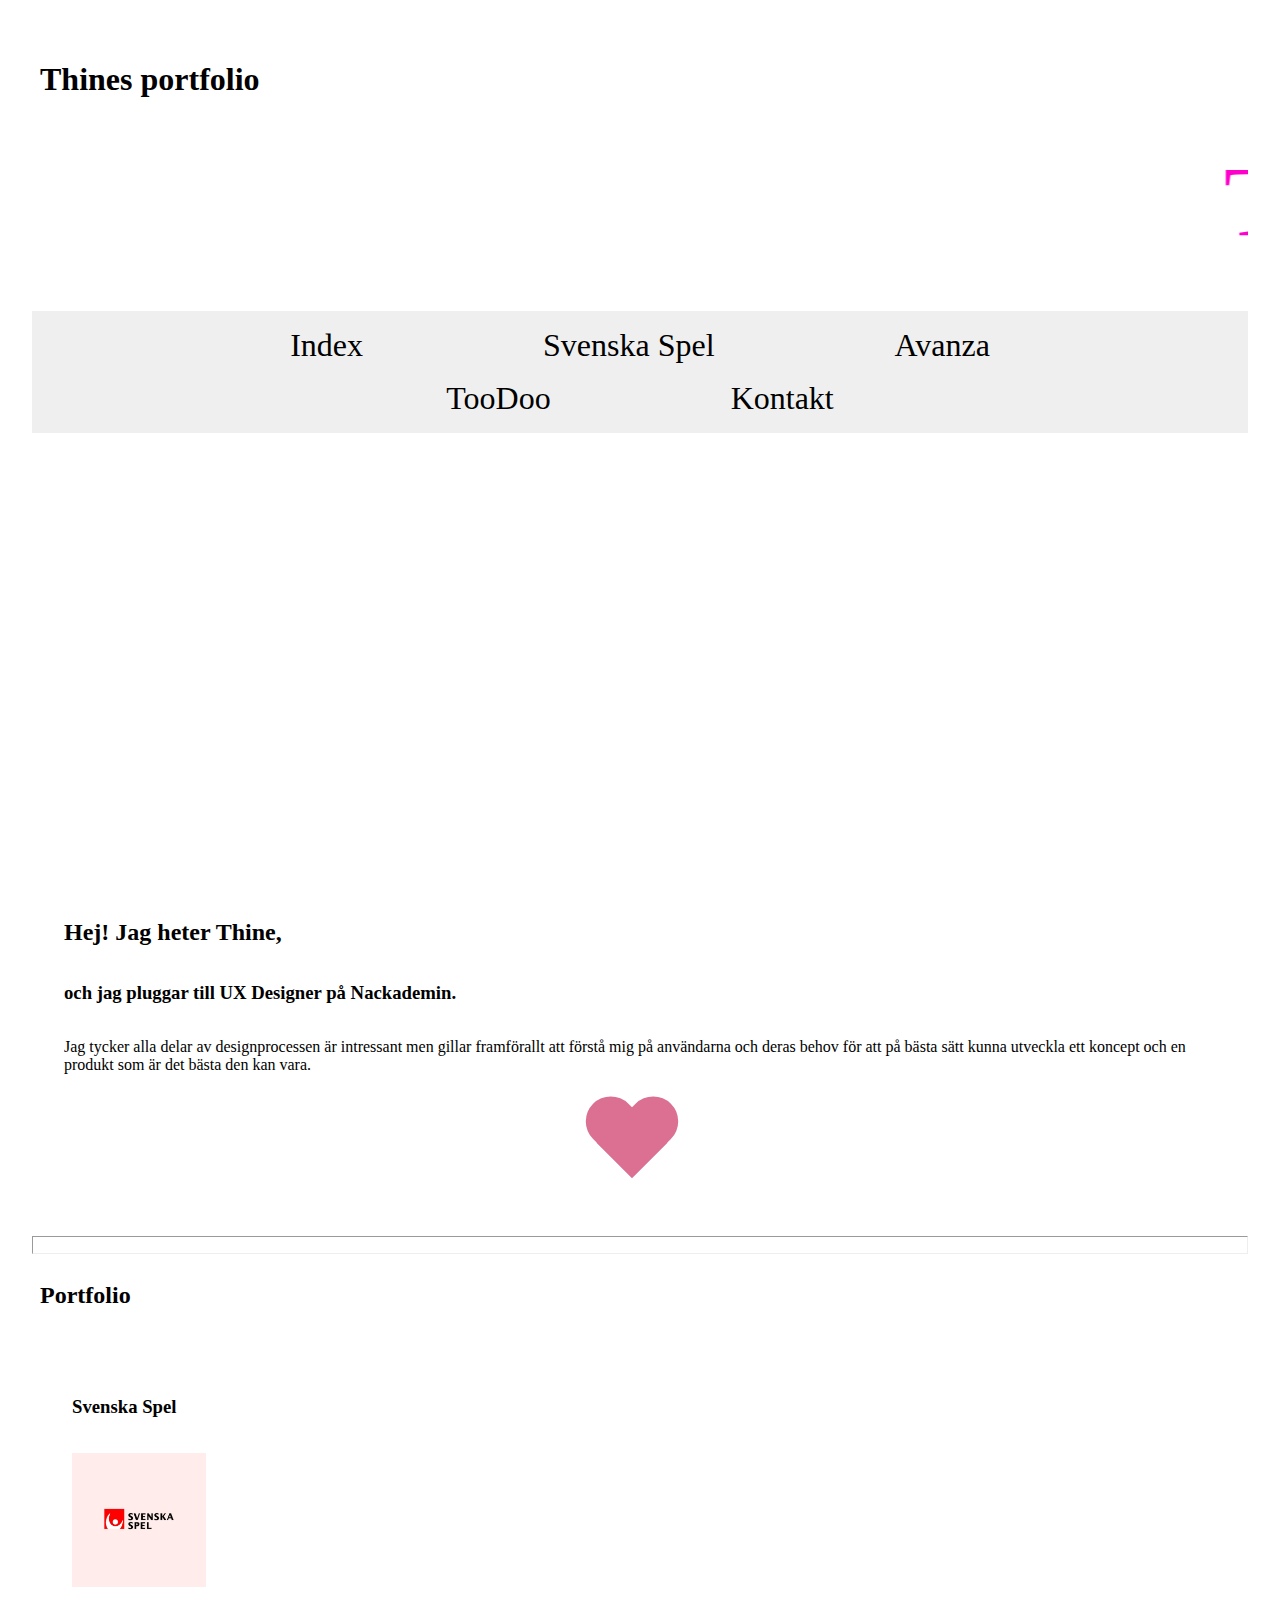
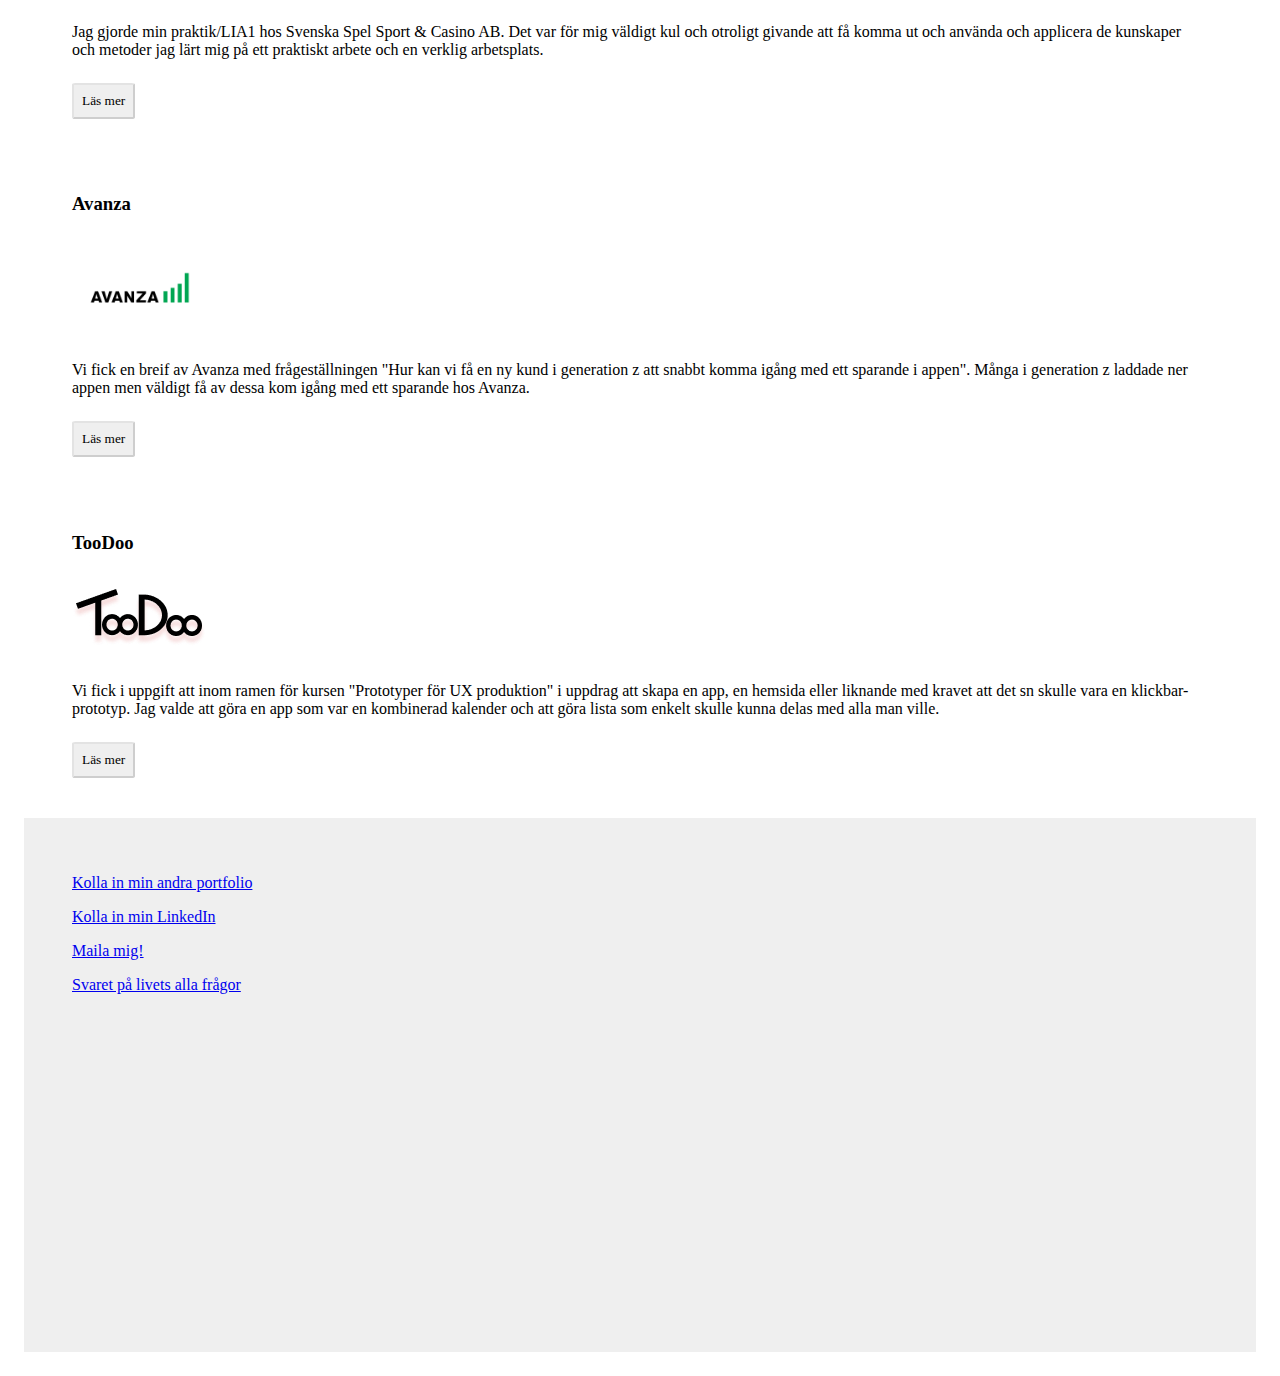
<file: index.html>
<!DOCTYPE html>
<html lang="en">
  <head>
    <meta charset="UTF-8" />
    <meta http-equiv="X-UA-Compatible" content="IE=edge" />
    <meta name="viewport" content="width=device-width, initial-scale=1.0" />
    <link
      href="https://cdn.jsdelivr.net/npm/bootstrap@5.2.1/dist/css/bootstrap.min.css"
      rel="stylesheet"
      integrity="sha384-iYQeCzEYFbKjA/T2uDLTpkwGzCiq6soy8tYaI1GyVh/UjpbCx/TYkiZhlZB6+fzT"
      crossorigin="anonymous"
    />
    <link rel="stylesheet" href="index.css" />
    <title>Index</title>
  </head>
  <body class="container">
    <header class="headerIndex">
      <h1 class="visually-hidden">Thines portfolio</h1>
      <marquee behavior="slide" direction="left" scrollamount="20">
        <div class="rainbow-text" style="text-align: center">
          <span class="block-line"
            ><span
              ><span style="color: #ff00cc">T</span
              ><span style="color: #ffb200">h</span
              ><span style="color: #00ff81">i</span
              ><span style="color: #00ff3f">n</span
              ><span style="color: #00f3ff">e</span
              ><span style="color: #ffd400">s&nbsp;</span></span
            ><span
              ><span style="color: #ff00e6">p</span
              ><span style="color: #ffdd00">o</span
              ><span style="color: #00fff5">r</span
              ><span style="color: #4d00ff">t</span
              ><span style="color: #006dff">f</span
              ><span style="color: #e100ff">o</span
              ><span style="color: #009aff">l</span
              ><span style="color: #b200ff">i</span
              ><span style="color: #ff0093">o</span></span
            ></span
          >
        </div>
      </marquee>
    </header>
    <nav>
      <ul class="navStandard">
        <li>
          <a href="/">Index</a>

          <a href="/svs.html">Svenska Spel</a>

          <a href="/avanza.html">Avanza</a>
        </li>
        <li>
          <a href="/toodoo.html">TooDoo</a>
          <a href="/kontakt.html">Kontakt</a>
        </li>
      </ul>
    </nav>
    <main>
      <section>
        <div class="row">
          <div class="col-12 col-md-6">
            <iframe
              src="https://giphy.com/embed/l2JHZ0dIcyFo5UQGQ"
              width="250px"
              height="300px"
              frameborder="0"
              class="giphy-embed"
              allowfullscreen
            ></iframe>
            <p>
              <a
                href="https://giphy.com/gifs/tacobell-taco-tacos-bell-l2JHZ0dIcyFo5UQGQ"
              ></a>
            </p>
          </div>
          <div class="col-12 col-md-6">
            <h2>Hej! Jag heter Thine,</h2>
            <h3>och jag pluggar till UX Designer på Nackademin.</h3>
            <p>
              Jag tycker alla delar av designprocessen är intressant men gillar
              framförallt att förstå mig på användarna och deras behov för att
              på bästa sätt kunna utveckla ett koncept och en produkt som är det
              bästa den kan vara.
            </p>
            <div id="heart"></div>
          </div>
        </div>
      </section>
      <hr />

      <h2 class="ms-4">Portfolio</h2>

      <div class="row">
        <div class="col-12 col-md-4">
          <div class="infoCard">
            <h3>Svenska Spel</h3>
            <img
              src="/Bilder/Svenska-Spel-1024x1024.jpeg"
              alt="Logga Svenska Spel"
              width="134px, 57px"
            />
            <p>
              Jag gjorde min praktik/LIA1 hos Svenska Spel Sport & Casino AB.
              Det var för mig väldigt kul och otroligt givande att få komma ut
              och använda och applicera de kunskaper och metoder jag lärt mig på
              ett praktiskt arbete och en verklig arbetsplats.
            </p>
            <a href="/SvS.html">
              <button class="buttonRead">Läs mer</button>
            </a>
          </div>
        </div>
        <div class="col-12 col-md-4">
          <div class="infoCard">
            <h3>Avanza</h3>
            <img
              src="/Bilder/avanza-logo.jpeg"
              alt="Logga Avanza"
              width="134px"
            />
            <p>
              Vi fick en breif av Avanza med frågeställningen "Hur kan vi få en
              ny kund i generation z att snabbt komma igång med ett sparande i
              appen". Många i generation z laddade ner appen men väldigt få av
              dessa kom igång med ett sparande hos Avanza.
            </p>
            <a href="/Avanza.html">
              <button class="buttonRead">Läs mer</button>
            </a>
          </div>
        </div>
        <div class="col-12 col-md-4">
          <div class="infoCard">
            <h3>TooDoo</h3>
            <img
              src="/Bilder/logo-toodoo.jpg"
              alt="Logga TooDoo"
              width="134px"
            />
            <p>
              Vi fick i uppgift att inom ramen för kursen "Prototyper för UX
              produktion" i uppdrag att skapa en app, en hemsida eller liknande
              med kravet att det sn skulle vara en klickbar-prototyp. Jag valde
              att göra en app som var en kombinerad kalender och att göra lista
              som enkelt skulle kunna delas med alla man ville.
            </p>
            <a href="/TooDoo.html">
              <button class="buttonRead">Läs mer</button>
            </a>
          </div>
        </div>
      </div>
    </main>

    <footer class="fotterStandard">
      <div class="row">
        <div class="col-12 col-md-6">
          <ul>
            <li>
              <a target="_blank" href="https://www.thinehogstedt.com/"
                >Kolla in min andra portfolio</a
              >
            </li>
            <li>
              <a
                target="_blank"
                href="https://www.linkedin.com/in/thine-hogstedt-239483143/"
                >Kolla in min LinkedIn</a
              >
            </li>
            <li>
              <a target="_blank" href="mailto:thine.hogstedt@gmail.com"
                >Maila mig!</a
              >
            </li>
            <li>
              <a
                target="_blank"
                href="https://www.youtube.com/watch?v=dQw4w9WgXcQ&ab_channel=RickAstley"
                >Svaret på livets alla frågor</a
              >
            </li>
          </ul>
        </div>
        <div class="col-12 col-md-6">
          <iframe
            src="https://giphy.com/embed/fUwoimIdxTtII"
            width="480"
            height="200"
            frameborder="0"
            class="giphy-embed"
            allowfullscreen
          ></iframe>
          <p>
            <a
              href="https://giphy.com/gifs/disney-channel-kim-possible-fUwoimIdxTtII"
            ></a>
          </p>
        </div>
      </div>
    </footer>
  </body>
</html>
</file>
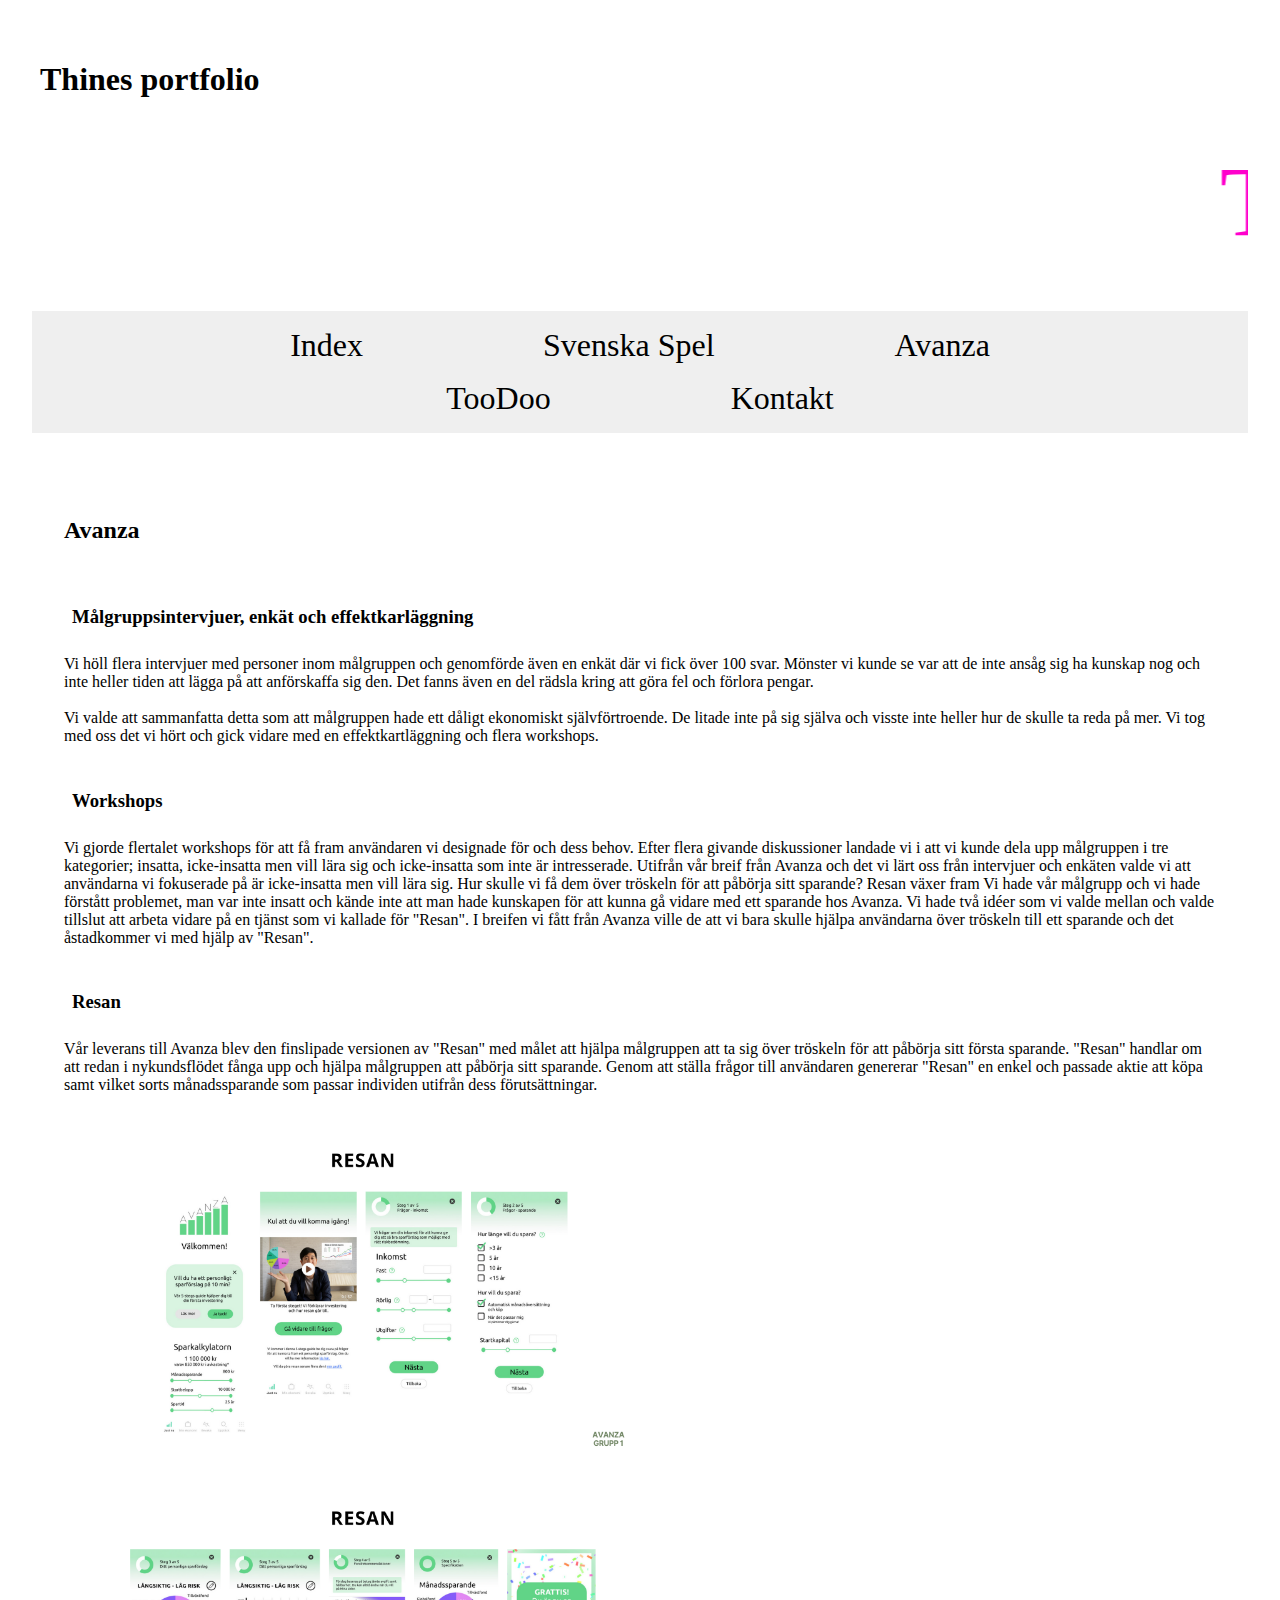
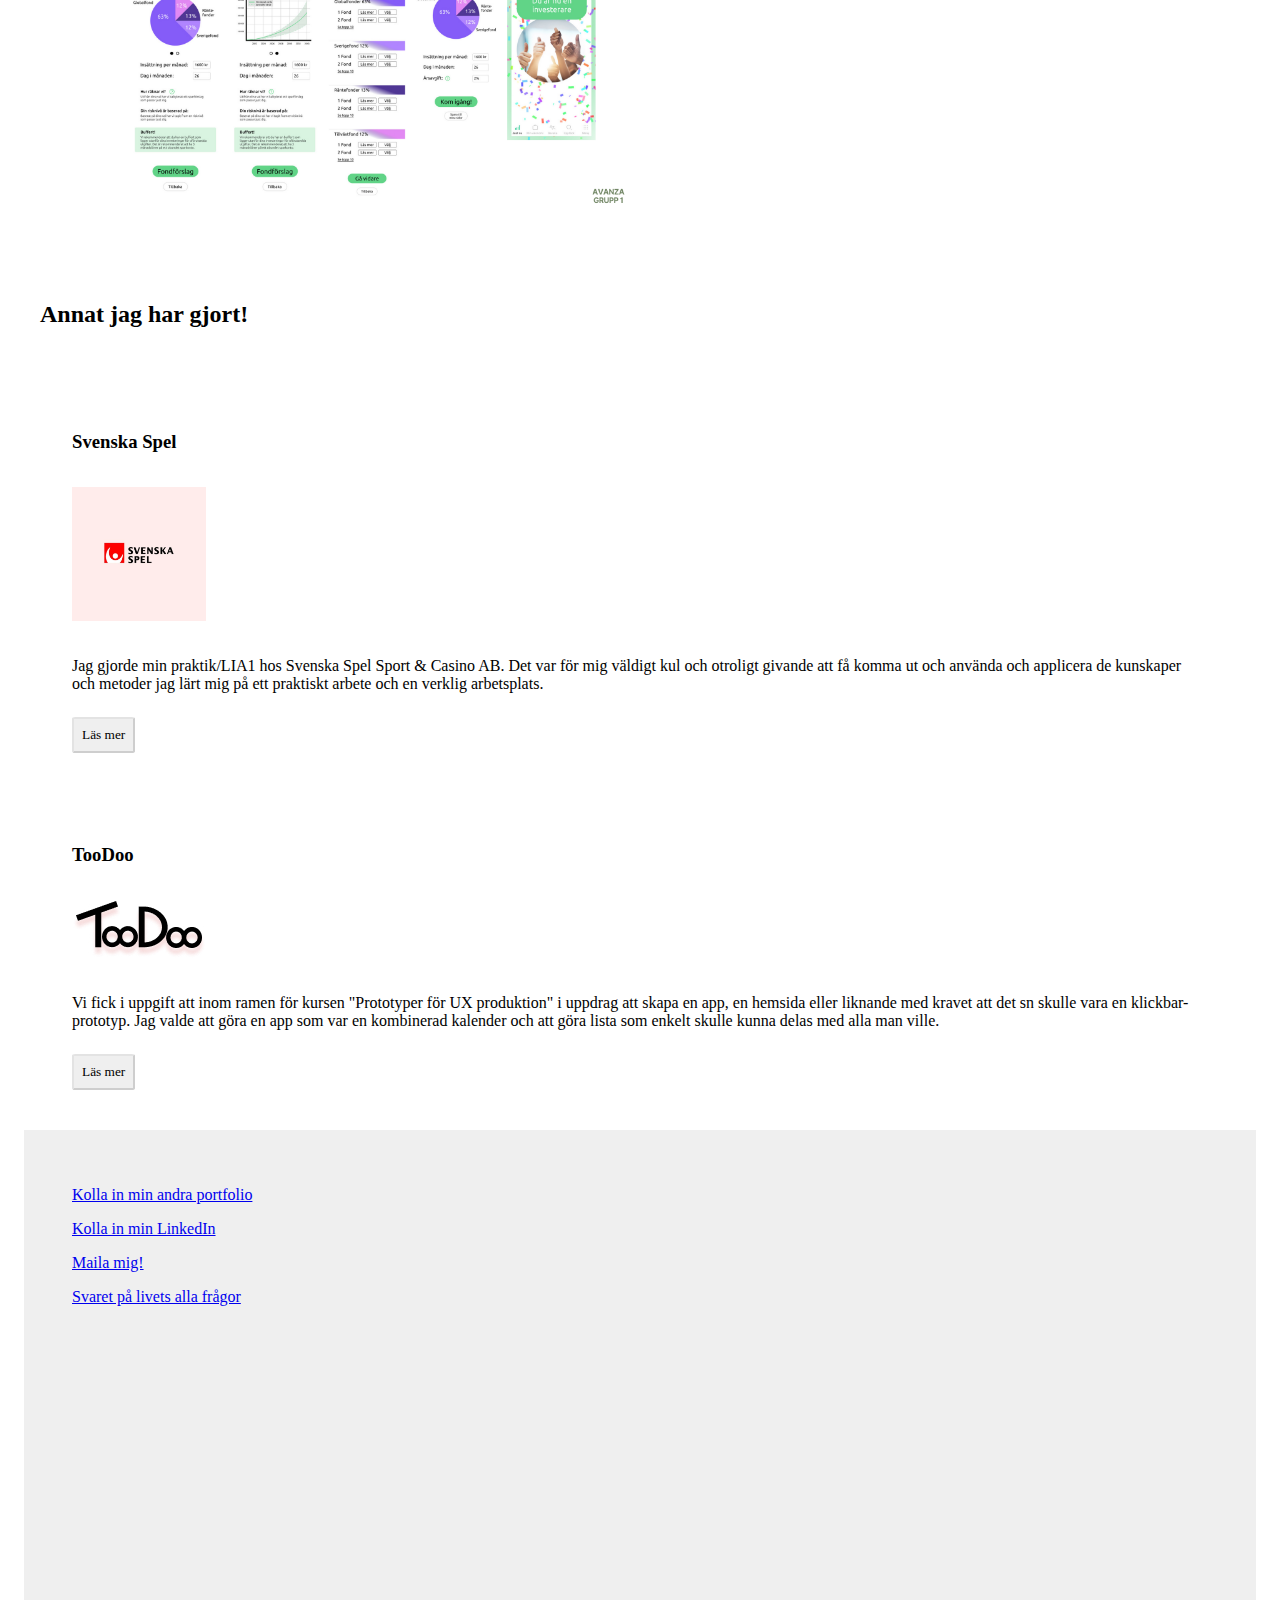
<file: avanza.html>
<!DOCTYPE html>
<html lang="en">
  <head>
    <meta charset="UTF-8" />
    <meta http-equiv="X-UA-Compatible" content="IE=edge" />
    <meta name="viewport" content="width=device-width, initial-scale=1.0" />
    <link
      href="https://cdn.jsdelivr.net/npm/bootstrap@5.2.1/dist/css/bootstrap.min.css"
      rel="stylesheet"
      integrity="sha384-iYQeCzEYFbKjA/T2uDLTpkwGzCiq6soy8tYaI1GyVh/UjpbCx/TYkiZhlZB6+fzT"
      crossorigin="anonymous"
    />
    <link rel="stylesheet" href="index.css" />
    <title>Avanza</title>
  </head>
  <body class="container">
    <header class="headerIndex">
      <h1 class="visually-hidden">Thines portfolio</h1>
      <marquee behavior="slide" direction="left" scrollamount="20">
        <div class="rainbow-text" style="text-align: center">
          <span class="block-line"
            ><span
              ><span style="color: #ff00cc">T</span
              ><span style="color: #ffb200">h</span
              ><span style="color: #00ff81">i</span
              ><span style="color: #00ff3f">n</span
              ><span style="color: #00f3ff">e</span
              ><span style="color: #ffd400">s&nbsp;</span></span
            ><span
              ><span style="color: #ff00e6">p</span
              ><span style="color: #ffdd00">o</span
              ><span style="color: #00fff5">r</span
              ><span style="color: #4d00ff">t</span
              ><span style="color: #006dff">f</span
              ><span style="color: #e100ff">o</span
              ><span style="color: #009aff">l</span
              ><span style="color: #b200ff">i</span
              ><span style="color: #ff0093">o</span></span
            ></span
          >
        </div>
      </marquee>
    </header>
    <nav>
      <ul class="navStandard">
        <li>
          <a href="/">Index</a>

          <a href="/svs.html">Svenska Spel</a>

          <a href="/avanza.html">Avanza</a>
        </li>
        <li>
          <a href="/toodoo.html">TooDoo</a>
          <a href="/kontakt.html">Kontakt</a>
        </li>
      </ul>
    </nav>
    <main>
      <section>
        <div class="row">
          <div class="col-6">
            <h2>Avanza</h2>
            <article>
              <h3>Målgruppsintervjuer, enkät och effektkarläggning</h3>
              Vi höll flera intervjuer med personer inom målgruppen och
              genomförde även en enkät där vi fick över 100 svar. Mönster vi
              kunde se var att de inte ansåg sig ha kunskap nog och inte heller
              tiden att lägga på att anförskaffa sig den. Det fanns även en del
              rädsla kring att göra fel och förlora pengar.
              <br />
              <br />
              Vi valde att sammanfatta detta som att målgruppen hade ett dåligt
              ekonomiskt självförtroende. De litade inte på sig själva och
              visste inte heller hur de skulle ta reda på mer. Vi tog med oss
              det vi hört och gick vidare med en effektkartläggning och flera
              workshops.
              <br />
              <br />
              <h3>Workshops</h3>
              Vi gjorde flertalet workshops för att få fram användaren vi
              designade för och dess behov. Efter flera givande diskussioner
              landade vi i att vi kunde dela upp målgruppen i tre kategorier;
              insatta, icke-insatta men vill lära sig och icke-insatta som inte
              är intresserade. Utifrån vår breif från Avanza och det vi lärt oss
              från intervjuer och enkäten valde vi att användarna vi fokuserade
              på är icke-insatta men vill lära sig. Hur skulle vi få dem över
              tröskeln för att påbörja sitt sparande? Resan växer fram Vi hade
              vår målgrupp och vi hade förstått problemet, man var inte insatt
              och kände inte att man hade kunskapen för att kunna gå vidare med
              ett sparande hos Avanza. Vi hade två idéer som vi valde mellan och
              valde tillslut att arbeta vidare på en tjänst som vi kallade för
              "Resan". I breifen vi fått från Avanza ville de att vi bara skulle
              hjälpa användarna över tröskeln till ett sparande och det
              åstadkommer vi med hjälp av "Resan".
              <br />
              <br />
              <h3>Resan</h3>

              Vår leverans till Avanza blev den finslipade versionen av "Resan"
              med målet att hjälpa målgruppen att ta sig över tröskeln för att
              påbörja sitt första sparande. "Resan" handlar om att redan i
              nykundsflödet fånga upp och hjälpa målgruppen att påbörja sitt
              sparande. Genom att ställa frågor till användaren genererar
              "Resan" en enkel och passade aktie att köpa samt vilket sorts
              månadssparande som passar individen utifrån dess förutsättningar.
            </article>
          </div>
          <div class="col-6">
            <img
              src="/Bilder/10.png"
              alt="Bild på prototyp av resan"
              width="600"
            />
            <img
              src="/Bilder/11.png"
              alt="Bild på prototyp av resan"
              width="600"
            />
          </div>
        </div>
      </section>
    </main>

    <aside>
      <h2 class="ms-4">Annat jag har gjort!</h2>
      <div class="row">
        <div class="col-1"></div>
        <div class="col-4">
          <div class="infoCard">
            <h3>Svenska Spel</h3>
            <img
              src="/Bilder/Svenska-Spel-1024x1024.jpeg"
              alt="Logga Svenska Spel"
              width="134px, 57px"
            />
            <p>
              Jag gjorde min praktik/LIA1 hos Svenska Spel Sport & Casino AB.
              Det var för mig väldigt kul och otroligt givande att få komma ut
              och använda och applicera de kunskaper och metoder jag lärt mig på
              ett praktiskt arbete och en verklig arbetsplats.
            </p>
            <a href="/svs.html">
              <button class="buttonRead">Läs mer</button>
            </a>
          </div>
        </div>
        <div class="col-2"></div>
        <div class="col-4">
          <div class="infoCard">
            <h3>TooDoo</h3>
            <img
              src="/Bilder/logo-toodoo.jpg"
              alt="Logga TooDoo"
              width="134px"
            />
            <p>
              Vi fick i uppgift att inom ramen för kursen "Prototyper för UX
              produktion" i uppdrag att skapa en app, en hemsida eller liknande
              med kravet att det sn skulle vara en klickbar-prototyp. Jag valde
              att göra en app som var en kombinerad kalender och att göra lista
              som enkelt skulle kunna delas med alla man ville.
            </p>
            <a href="/toodoo.html">
              <button class="buttonRead">Läs mer</button>
            </a>
          </div>
        </div>
      </div>
    </aside>

    <footer class="fotterStandard">
      <div class="row">
        <div class="col-6">
          <ul>
            <li>
              <a target="_blank" href="https://www.thinehogstedt.com/"
                >Kolla in min andra portfolio</a
              >
            </li>
            <li>
              <a
                target="_blank"
                href="https://www.linkedin.com/in/thine-hogstedt-239483143/"
                >Kolla in min LinkedIn</a
              >
            </li>
            <li>
              <a target="_blank" href="mailto:thine.hogstedt@gmail.com"
                >Maila mig!</a
              >
            </li>
            <li>
              <a
                target="_blank"
                href="https://www.youtube.com/watch?v=dQw4w9WgXcQ&ab_channel=RickAstley"
                >Svaret på livets alla frågor</a
              >
            </li>
          </ul>
        </div>
        <div class="col-6">
          <iframe
            src="https://giphy.com/embed/fUwoimIdxTtII"
            width="480"
            height="200"
            frameborder="0"
            class="giphy-embed"
            allowfullscreen
          ></iframe>
          <p>
            <a
              href="https://giphy.com/gifs/disney-channel-kim-possible-fUwoimIdxTtII"
            ></a>
          </p>
        </div>
      </div>
    </footer>
  </body>
</html>
</file>
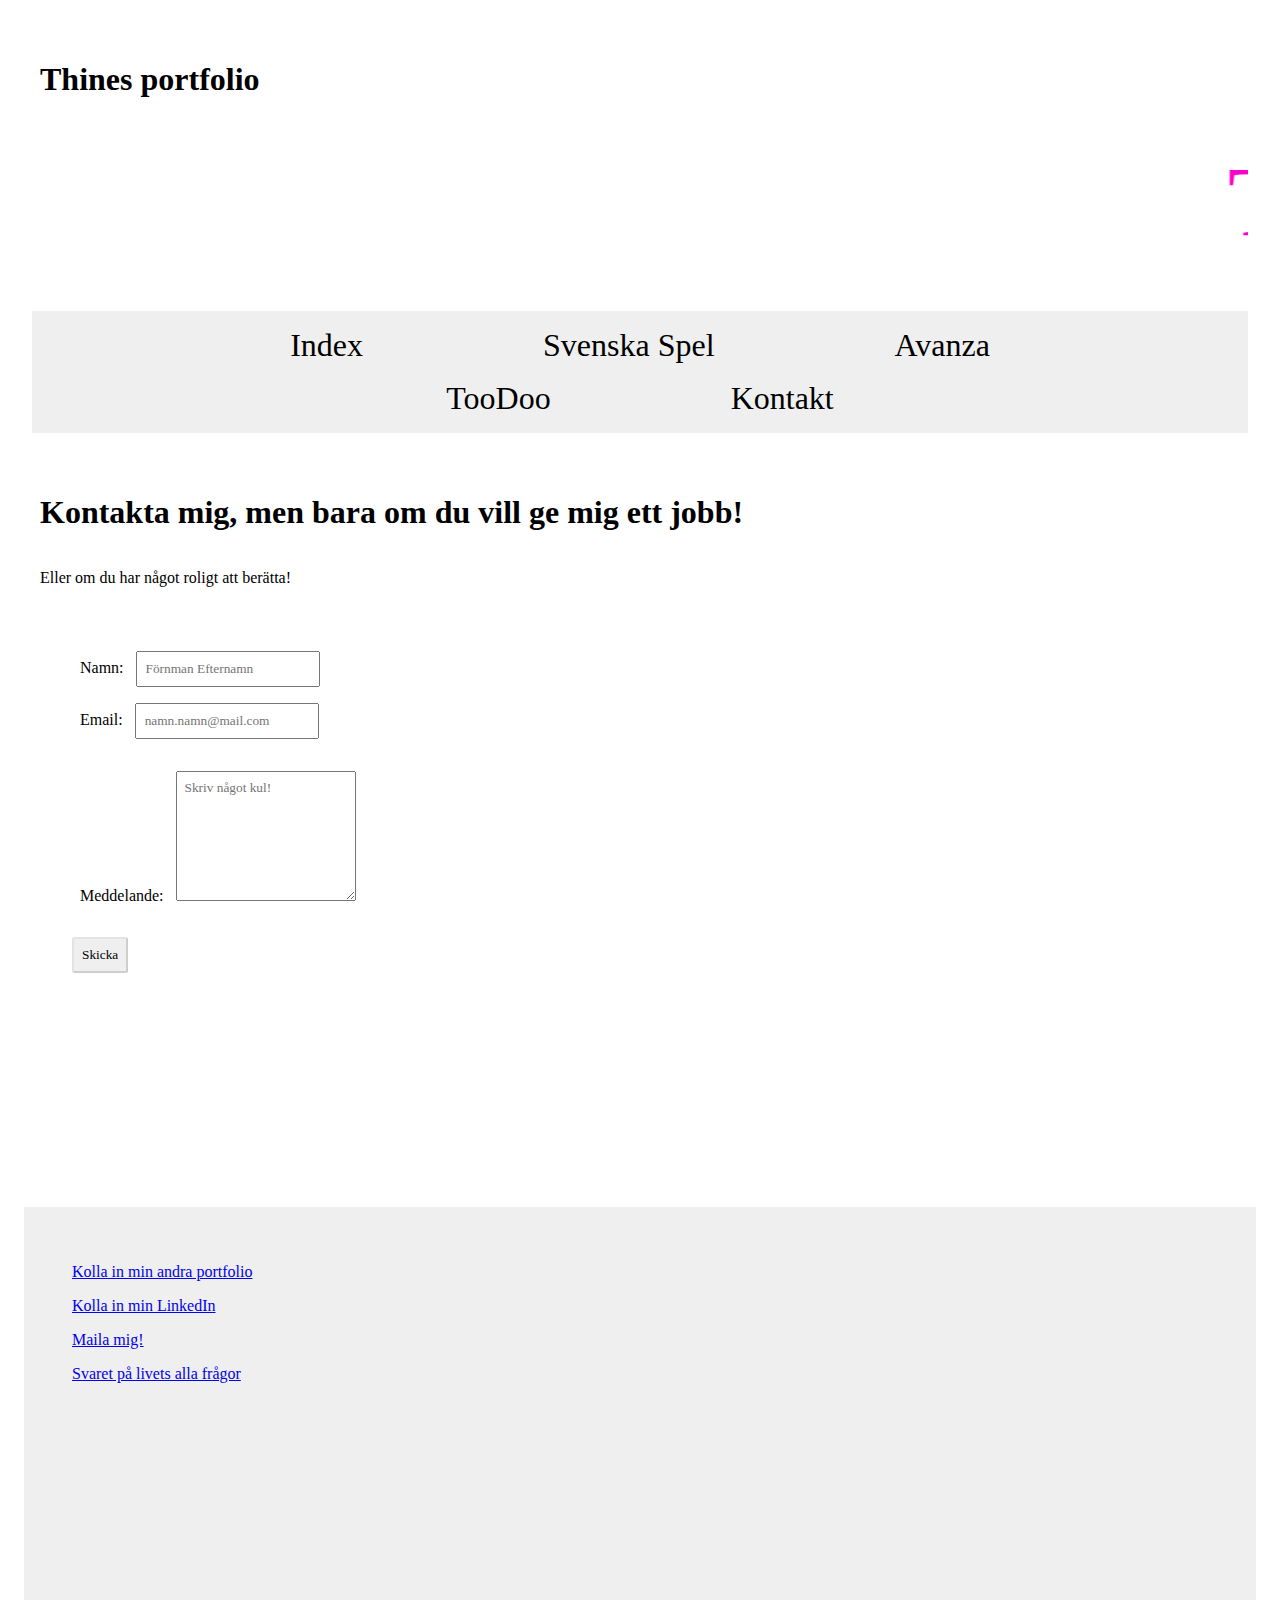
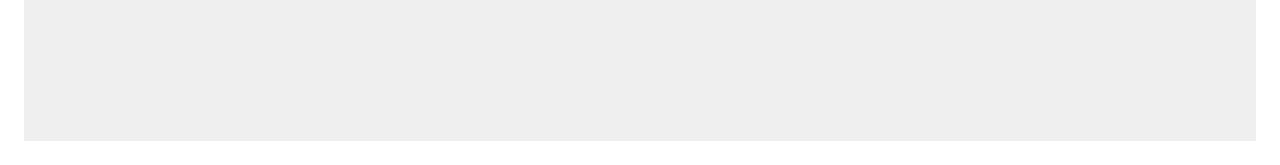
<file: kontakt.html>
<!DOCTYPE html>
<html lang="en">
  <head>
    <meta charset="UTF-8" />
    <meta http-equiv="X-UA-Compatible" content="IE=edge" />
    <meta name="viewport" content="width=device-width, initial-scale=1.0" />
    <link
      href="https://cdn.jsdelivr.net/npm/bootstrap@5.2.1/dist/css/bootstrap.min.css"
      rel="stylesheet"
      integrity="sha384-iYQeCzEYFbKjA/T2uDLTpkwGzCiq6soy8tYaI1GyVh/UjpbCx/TYkiZhlZB6+fzT"
      crossorigin="anonymous"
    />
    <link rel="stylesheet" href="index.css" />
    <title>Kontakt</title>
  </head>
  <body class="container">
    <header class="headerIndex">
      <h1 class="visually-hidden">Thines portfolio</h1>
      <marquee behavior="slide" direction="left" scrollamount="20">
        <div class="rainbow-text" style="text-align: center">
          <span class="block-line"
            ><span
              ><span style="color: #ff00cc">T</span
              ><span style="color: #ffb200">h</span
              ><span style="color: #00ff81">i</span
              ><span style="color: #00ff3f">n</span
              ><span style="color: #00f3ff">e</span
              ><span style="color: #ffd400">s&nbsp;</span></span
            ><span
              ><span style="color: #ff00e6">p</span
              ><span style="color: #ffdd00">o</span
              ><span style="color: #00fff5">r</span
              ><span style="color: #4d00ff">t</span
              ><span style="color: #006dff">f</span
              ><span style="color: #e100ff">o</span
              ><span style="color: #009aff">l</span
              ><span style="color: #b200ff">i</span
              ><span style="color: #ff0093">o</span></span
            ></span
          >
        </div>
      </marquee>
    </header>
    <nav>
      <ul class="navStandard">
        <li>
          <a href="/">Index</a>

          <a href="/svs.html">Svenska Spel</a>

          <a href="/avanza.html">Avanza</a>
        </li>
        <li>
          <a href="/toodoo.html">TooDoo</a>
          <a href="/kontakt.html">Kontakt</a>
        </li>
      </ul>
    </nav>

    <main>
      <h1>Kontakta mig, men bara om du vill ge mig ett jobb!</h1>
      <p>Eller om du har något roligt att berätta!</p>

      <div class="row">
        <div class="col-12 col-md-6" id="form_container">
          <form role="form" method="post" id="reused_form">
            <div class="row">
              <div class="col-sm-6 form-group">
                <label for="name"> Namn:</label>
                <input
                  type="text"
                  class="form-control"
                  id="name"
                  name="name"
                  required
                  placeholder="Förnman Efternamn"
                />
              </div>
              <div class="col-sm-6 form-group">
                <label for="email"> Email:</label>
                <input
                  type="email"
                  class="form-control"
                  id="email"
                  name="email"
                  required
                  placeholder="namn.namn@mail.com"
                />
              </div>
            </div>

            <div class="row">
              <div class="col-sm-12 form-group">
                <label for="message"> Meddelande:</label>
                <textarea
                  class="form-control"
                  type="textarea"
                  name="message"
                  id="message"
                  maxlength="6000"
                  rows="7"
                  placeholder="Skriv något kul!"
                ></textarea>
              </div>
            </div>

            <div class="row">
              <div class="col-sm-12 form-group">
                <button type="submit" class="buttonSend">Skicka</button>
              </div>
            </div>
          </form>
        </div>
        <div class="col-12 col-md-6">
          <iframe
            src="https://giphy.com/embed/LHZyixOnHwDDy"
            width="100%"
            height="100%"
            frameborder="0"
            class="giphy-embed"
            allowfullscreen
          ></iframe>
        </div>
      </div>
    </main>

    <footer class="fotterStandard">
      <div class="row">
        <div class="col-6">
          <ul>
            <li>
              <a target="_blank" href="https://www.thinehogstedt.com/"
                >Kolla in min andra portfolio</a
              >
            </li>
            <li>
              <a
                target="_blank"
                href="https://www.linkedin.com/in/thine-hogstedt-239483143/"
                >Kolla in min LinkedIn</a
              >
            </li>
            <li>
              <a target="_blank" href="mailto:thine.hogstedt@gmail.com"
                >Maila mig!</a
              >
            </li>
            <li>
              <a
                target="_blank"
                href="https://www.youtube.com/watch?v=dQw4w9WgXcQ&ab_channel=RickAstley"
                >Svaret på livets alla frågor</a
              >
            </li>
          </ul>
        </div>
        <div class="col-6">
          <iframe
            src="https://giphy.com/embed/fUwoimIdxTtII"
            width="480"
            height="200"
            frameborder="0"
            class="giphy-embed"
            allowfullscreen
          ></iframe>
          <p>
            <a
              href="https://giphy.com/gifs/disney-channel-kim-possible-fUwoimIdxTtII"
            ></a>
          </p>
        </div>
      </div>
    </footer>
  </body>
</html>
</file>
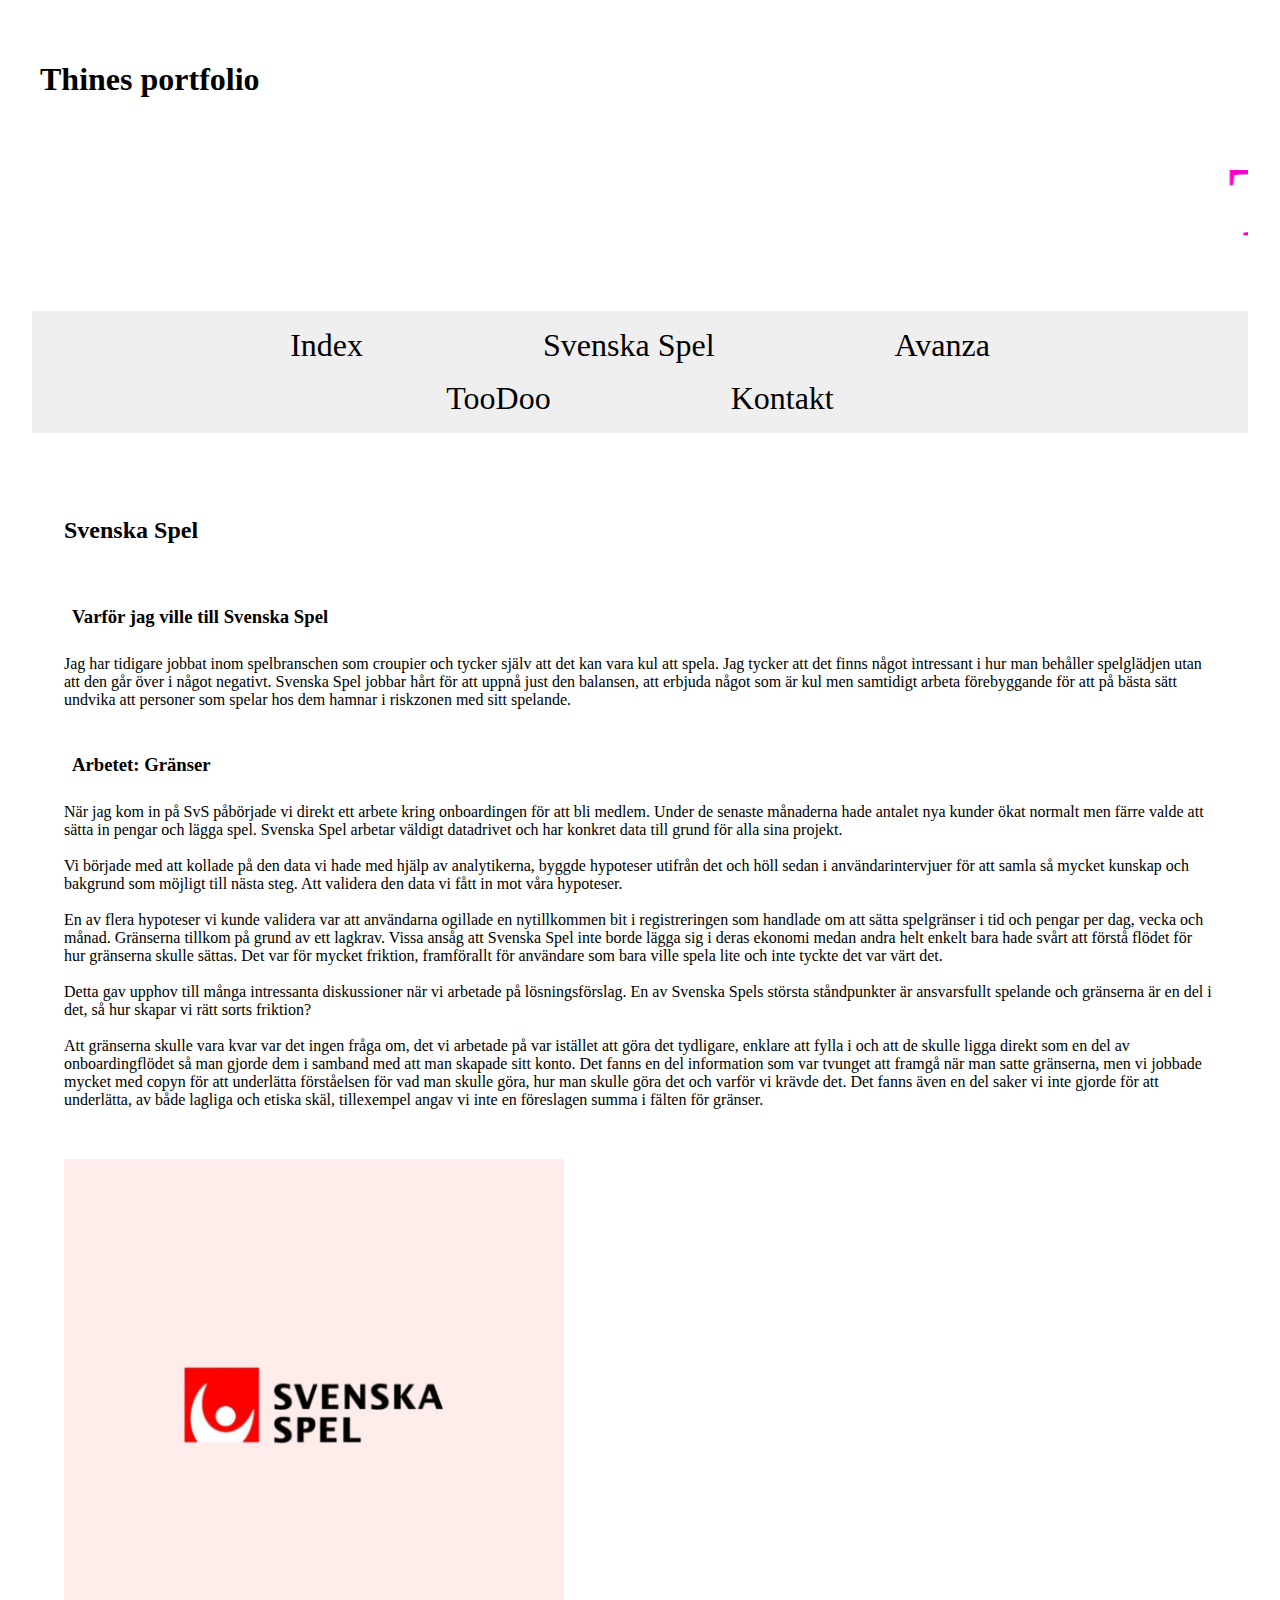
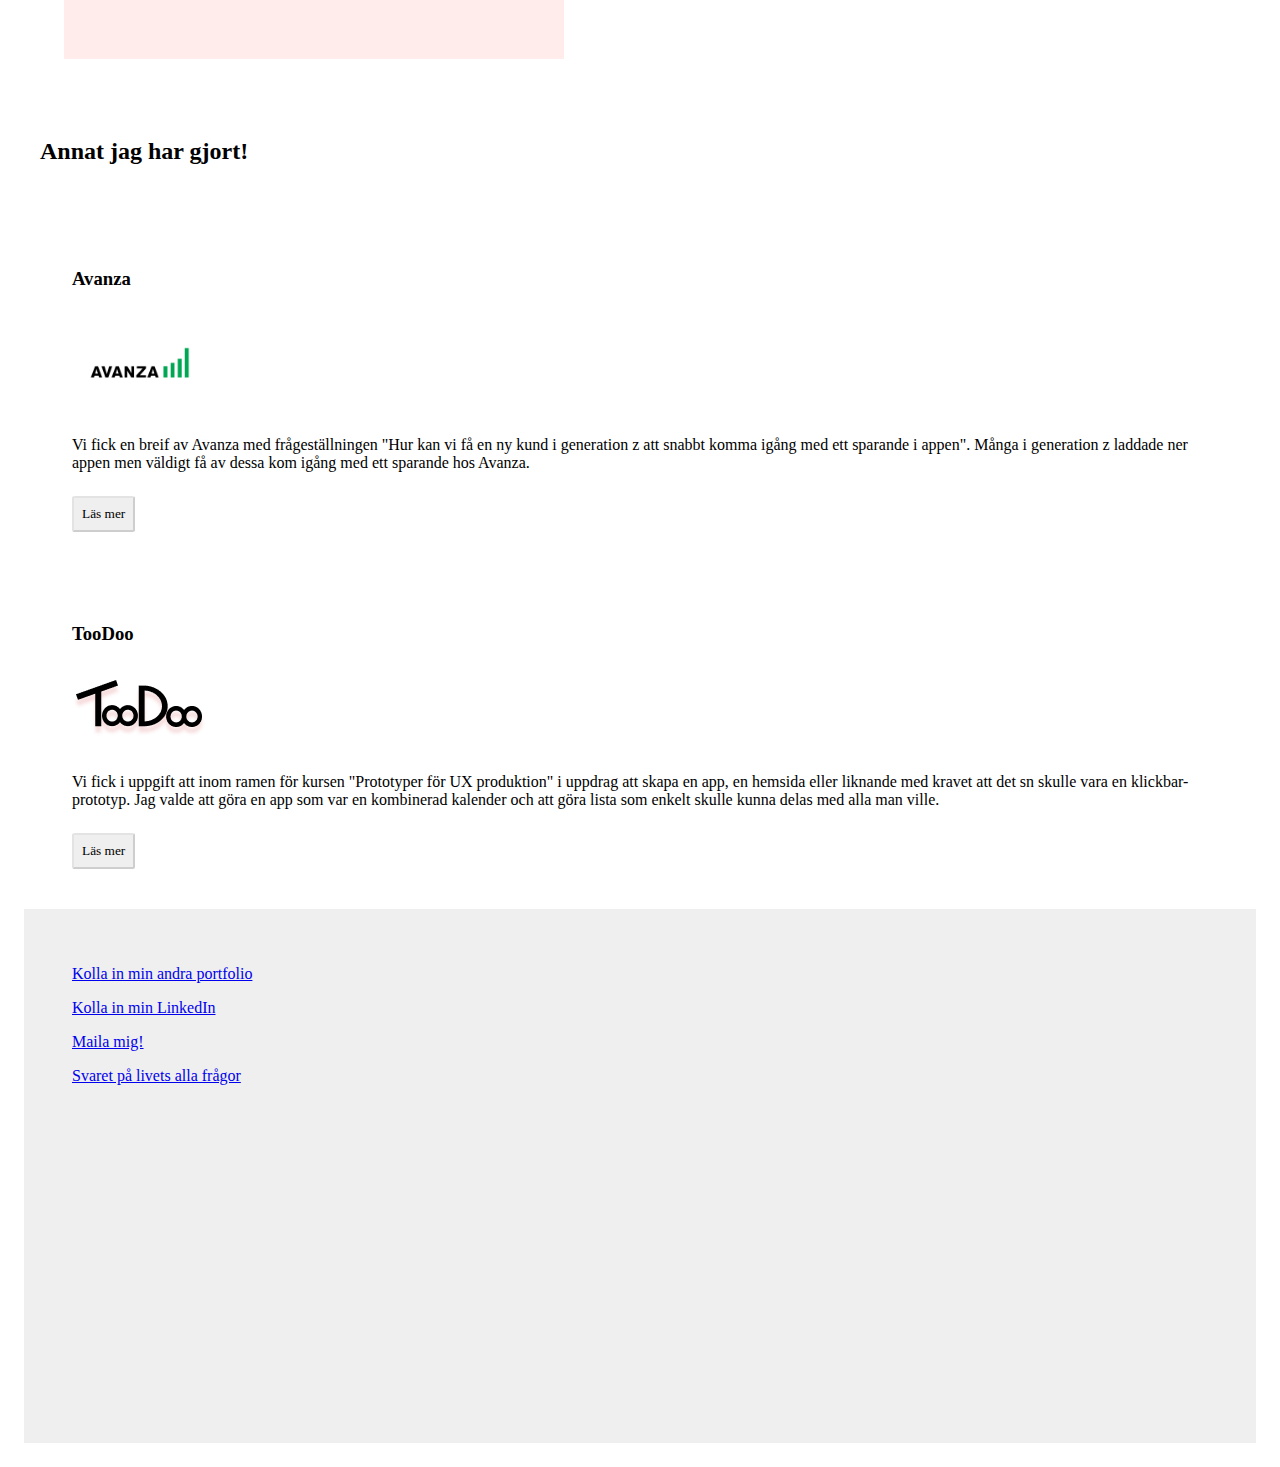
<file: svs.html>
<!DOCTYPE html>
<html lang="en">
  <head>
    <meta charset="UTF-8" />
    <meta http-equiv="X-UA-Compatible" content="IE=edge" />
    <meta name="viewport" content="width=device-width, initial-scale=1.0" />
    <link
      href="https://cdn.jsdelivr.net/npm/bootstrap@5.2.1/dist/css/bootstrap.min.css"
      rel="stylesheet"
      integrity="sha384-iYQeCzEYFbKjA/T2uDLTpkwGzCiq6soy8tYaI1GyVh/UjpbCx/TYkiZhlZB6+fzT"
      crossorigin="anonymous"
    />
    <link rel="stylesheet" href="index.css" />
    <title>Svenska Spel</title>
  </head>
  <body class="container">
    <header class="headerIndex">
      <h1 class="visually-hidden">Thines portfolio</h1>
      <marquee behavior="slide" direction="left" scrollamount="20">
        <div class="rainbow-text" style="text-align: center">
          <span class="block-line"
            ><span
              ><span style="color: #ff00cc">T</span
              ><span style="color: #ffb200">h</span
              ><span style="color: #00ff81">i</span
              ><span style="color: #00ff3f">n</span
              ><span style="color: #00f3ff">e</span
              ><span style="color: #ffd400">s&nbsp;</span></span
            ><span
              ><span style="color: #ff00e6">p</span
              ><span style="color: #ffdd00">o</span
              ><span style="color: #00fff5">r</span
              ><span style="color: #4d00ff">t</span
              ><span style="color: #006dff">f</span
              ><span style="color: #e100ff">o</span
              ><span style="color: #009aff">l</span
              ><span style="color: #b200ff">i</span
              ><span style="color: #ff0093">o</span></span
            ></span
          >
        </div>
      </marquee>
    </header>
    <nav>
      <ul class="navStandard">
        <li>
          <a href="/">Index</a>

          <a href="/svs.html">Svenska Spel</a>

          <a href="/avanza.html">Avanza</a>
        </li>
        <li>
          <a href="/toodoo.html">TooDoo</a>
          <a href="/kontakt.html">Kontakt</a>
        </li>
      </ul>
    </nav>

    <main>
      <section>
        <div class="row">
          <div class="col-6">
            <h2>Svenska Spel</h2>
            <article>
              <h3>Varför jag ville till Svenska Spel</h3>
              Jag har tidigare jobbat inom spelbranschen som croupier och tycker
              själv att det kan vara kul att spela. Jag tycker att det finns
              något intressant i hur man behåller spelglädjen utan att den går
              över i något negativt. Svenska Spel jobbar hårt för att uppnå just
              den balansen, att erbjuda något som är kul men samtidigt arbeta
              förebyggande för att på bästa sätt undvika att personer som spelar
              hos dem hamnar i riskzonen med sitt spelande.
              <br />
              <br />
              <h3>Arbetet: Gränser</h3>
              När jag kom in på SvS påbörjade vi direkt ett arbete kring
              onboardingen för att bli medlem. Under de senaste månaderna hade
              antalet nya kunder ökat normalt men färre valde att sätta in
              pengar och lägga spel. Svenska Spel arbetar väldigt datadrivet och
              har konkret data till grund för alla sina projekt.
              <br />
              ​<br />

              Vi började med att kollade på den data vi hade med hjälp av
              analytikerna, byggde hypoteser utifrån det och höll sedan i
              användarintervjuer för att samla så mycket kunskap och bakgrund
              som möjligt till nästa steg. Att validera den data vi fått in mot
              våra hypoteser.

              <br /><br />

              En av flera hypoteser vi kunde validera var att användarna
              ogillade en nytillkommen bit i registreringen som handlade om att
              sätta spelgränser i tid och pengar per dag, vecka och månad.
              Gränserna tillkom på grund av ett lagkrav. Vissa ansåg att Svenska
              Spel inte borde lägga sig i deras ekonomi medan andra helt enkelt
              bara hade svårt att förstå flödet för hur gränserna skulle sättas.
              Det var för mycket friktion, framförallt för användare som bara
              ville spela lite och inte tyckte det var värt det.

              <br /><br />

              Detta gav upphov till många intressanta diskussioner när vi
              arbetade på lösningsförslag. En av Svenska Spels största
              ståndpunkter är ansvarsfullt spelande och gränserna är en del i
              det, så hur skapar vi rätt sorts friktion? ​<br /><br />

              Att gränserna skulle vara kvar var det ingen fråga om, det vi
              arbetade på var istället att göra det tydligare, enklare att fylla
              i och att de skulle ligga direkt som en del av onboardingflödet så
              man gjorde dem i samband med att man skapade sitt konto. Det fanns
              en del information som var tvunget att framgå när man satte
              gränserna, men vi jobbade mycket med copyn för att underlätta
              förståelsen för vad man skulle göra, hur man skulle göra det och
              varför vi krävde det. Det fanns även en del saker vi inte gjorde
              för att underlätta, av både lagliga och etiska skäl, tillexempel
              angav vi inte en föreslagen summa i fälten för gränser.
              <br />
              <br />
            </article>
          </div>
          <div class="col-6">
            <img
              src="/Bilder/Svenska-Spel-1024x1024.jpeg"
              alt="Logga Svenska Spel"
              width="500"
            />
          </div>
        </div>
      </section>
    </main>

    <aside>
      <h2 class="ms-4">Annat jag har gjort!</h2>
      <div class="row">
        <div class="col-1"></div>
        <div class="col-4">
          <div class="infoCard">
            <h3>Avanza</h3>
            <img
              src="/Bilder/avanza-logo.jpeg"
              alt="Logga Avanza"
              width="134px"
            />
            <p>
              Vi fick en breif av Avanza med frågeställningen "Hur kan vi få en
              ny kund i generation z att snabbt komma igång med ett sparande i
              appen". Många i generation z laddade ner appen men väldigt få av
              dessa kom igång med ett sparande hos Avanza.
            </p>
            <a href="/avanza.html">
              <button class="buttonRead">Läs mer</button>
            </a>
          </div>
        </div>
        <div class="col-2"></div>
        <div class="col-4">
          <div class="infoCard">
            <h3>TooDoo</h3>
            <img
              src="/Bilder/logo-toodoo.jpg"
              alt="Logga TooDoo"
              width="134px"
            />
            <p>
              Vi fick i uppgift att inom ramen för kursen "Prototyper för UX
              produktion" i uppdrag att skapa en app, en hemsida eller liknande
              med kravet att det sn skulle vara en klickbar-prototyp. Jag valde
              att göra en app som var en kombinerad kalender och att göra lista
              som enkelt skulle kunna delas med alla man ville.
            </p>
            <a href="/toodoo.html">
              <button class="buttonRead">Läs mer</button>
            </a>
          </div>
        </div>
      </div>
    </aside>

    <footer class="fotterStandard">
      <div class="row">
        <div class="col-6">
          <ul>
            <li>
              <a target="_blank" href="https://www.thinehogstedt.com/"
                >Kolla in min andra portfolio</a
              >
            </li>
            <li>
              <a
                target="_blank"
                href="https://www.linkedin.com/in/thine-hogstedt-239483143/"
                >Kolla in min LinkedIn</a
              >
            </li>
            <li>
              <a target="_blank" href="mailto:thine.hogstedt@gmail.com"
                >Maila mig!</a
              >
            </li>
            <li>
              <a
                target="_blank"
                href="https://www.youtube.com/watch?v=dQw4w9WgXcQ&ab_channel=RickAstley"
                >Svaret på livets alla frågor</a
              >
            </li>
          </ul>
        </div>
        <div class="col-6">
          <iframe
            src="https://giphy.com/embed/fUwoimIdxTtII"
            width="480"
            height="200"
            frameborder="0"
            class="giphy-embed"
            allowfullscreen
          ></iframe>
          <p>
            <a
              href="https://giphy.com/gifs/disney-channel-kim-possible-fUwoimIdxTtII"
            ></a>
          </p>
        </div>
      </div>
    </footer>
  </body>
</html>
</file>
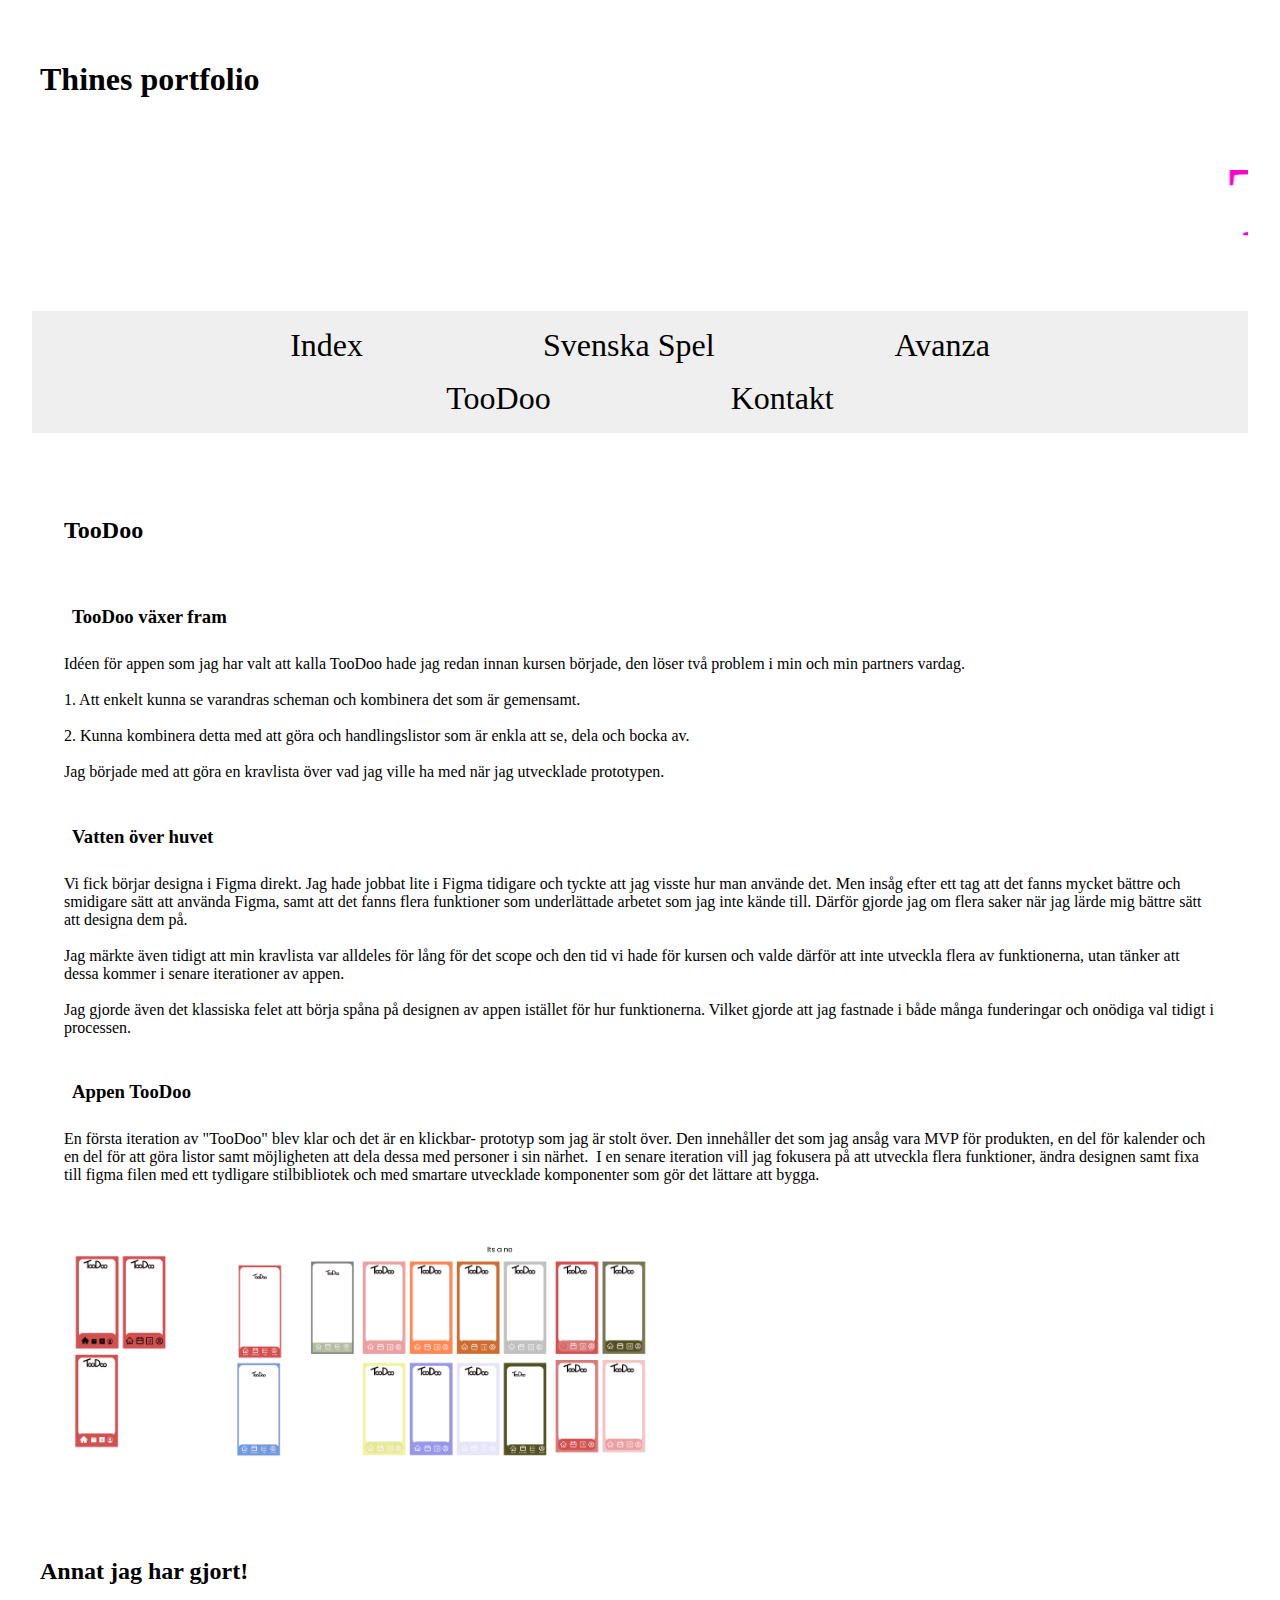
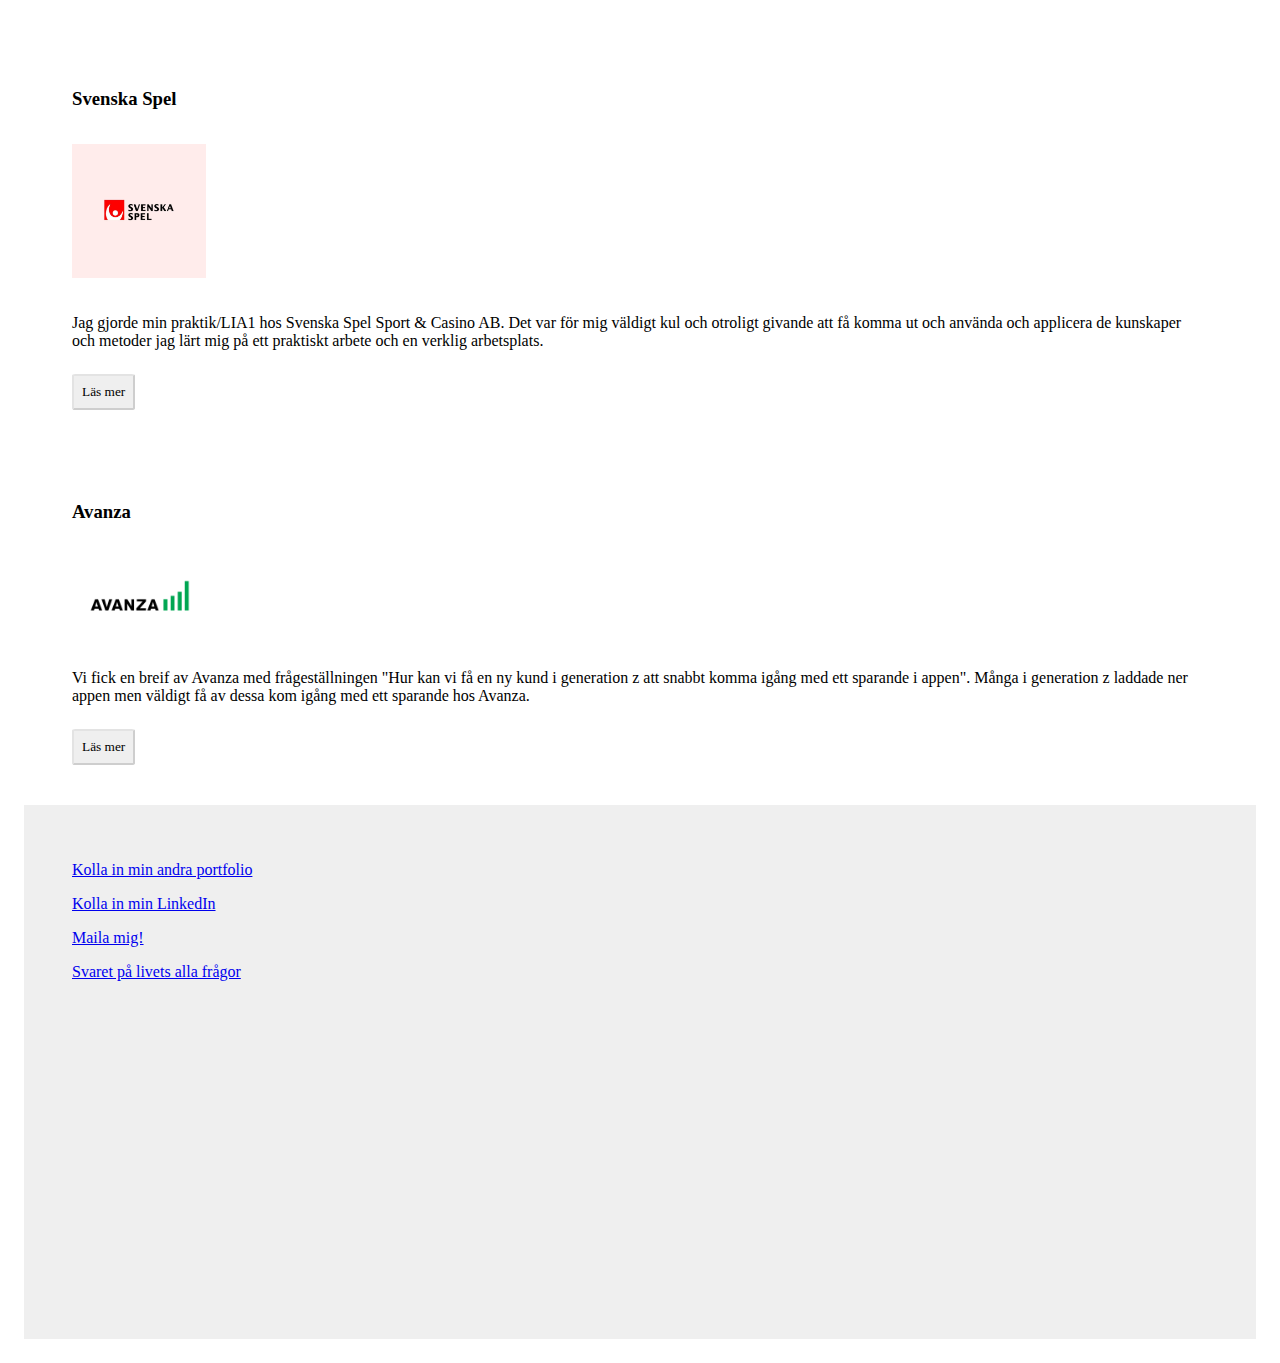
<file: toodoo.html>
<!DOCTYPE html>
<html lang="en">
  <head>
    <meta charset="UTF-8" />
    <meta http-equiv="X-UA-Compatible" content="IE=edge" />
    <meta name="viewport" content="width=device-width, initial-scale=1.0" />
    <link
      href="https://cdn.jsdelivr.net/npm/bootstrap@5.2.1/dist/css/bootstrap.min.css"
      rel="stylesheet"
      integrity="sha384-iYQeCzEYFbKjA/T2uDLTpkwGzCiq6soy8tYaI1GyVh/UjpbCx/TYkiZhlZB6+fzT"
      crossorigin="anonymous"
    />
    <link rel="stylesheet" href="index.css" />
    <title>TooDoo</title>
  </head>
  <body class="container">
    <header class="headerIndex">
      <h1 class="visually-hidden">Thines portfolio</h1>
      <marquee behavior="slide" direction="left" scrollamount="20">
        <div class="rainbow-text" style="text-align: center">
          <span class="block-line"
            ><span
              ><span style="color: #ff00cc">T</span
              ><span style="color: #ffb200">h</span
              ><span style="color: #00ff81">i</span
              ><span style="color: #00ff3f">n</span
              ><span style="color: #00f3ff">e</span
              ><span style="color: #ffd400">s&nbsp;</span></span
            ><span
              ><span style="color: #ff00e6">p</span
              ><span style="color: #ffdd00">o</span
              ><span style="color: #00fff5">r</span
              ><span style="color: #4d00ff">t</span
              ><span style="color: #006dff">f</span
              ><span style="color: #e100ff">o</span
              ><span style="color: #009aff">l</span
              ><span style="color: #b200ff">i</span
              ><span style="color: #ff0093">o</span></span
            ></span
          >
        </div>
      </marquee>
    </header>
    <nav>
      <ul class="navStandard">
        <li>
          <a href="/">Index</a>

          <a href="/svs.html">Svenska Spel</a>

          <a href="/avanza.html">Avanza</a>
        </li>
        <li>
          <a href="/toodoo.html">TooDoo</a>
          <a href="/kontakt.html">Kontakt</a>
        </li>
      </ul>
    </nav>

    <main>
      <section>
        <div class="row">
          <div class="col-6">
            <h2>TooDoo</h2>
            <article>
              <h3>TooDoo växer fram</h3>
              Idéen för appen som jag har valt att kalla TooDoo hade jag redan
              innan kursen började, den löser två problem i min och min partners
              vardag.
              <br /><br />
              1. Att enkelt kunna se varandras scheman och kombinera det som är
              gemensamt.
              <br /><br />
              2. Kunna kombinera detta med att göra och handlingslistor som är
              enkla att se, dela och bocka av.
              <br /><br />
              Jag började med att göra en kravlista över vad jag ville ha med
              när jag utvecklade prototypen.
              <br />
              <br />
              <h3>Vatten över huvet</h3>
              Vi fick börjar designa i Figma direkt. Jag hade jobbat lite i
              Figma tidigare och tyckte att jag visste hur man använde det. Men
              insåg efter ett tag att det fanns mycket bättre och smidigare sätt
              att använda Figma, samt att det fanns flera funktioner som
              underlättade arbetet som jag inte kände till. Därför gjorde jag om
              flera saker när jag lärde mig bättre sätt att designa dem på. ​<br /><br />

              Jag märkte även tidigt att min kravlista var alldeles för lång för
              det scope och den tid vi hade för kursen och valde därför att inte
              utveckla flera av funktionerna, utan tänker att dessa kommer i
              senare iterationer av appen. ​<br /><br />

              Jag gjorde även det klassiska felet att börja spåna på designen av
              appen istället för hur funktionerna. Vilket gjorde att jag
              fastnade i både många funderingar och onödiga val tidigt i
              processen.
              <br />
              <br />
              <h3>Appen TooDoo</h3>
              En första iteration av "TooDoo" blev klar och det är en klickbar-
              prototyp som jag är stolt över. Den innehåller det som jag ansåg
              vara MVP för produkten, en del för kalender och en del för att
              göra listor samt möjligheten att dela dessa med personer i sin
              närhet. ​ I en senare iteration vill jag fokusera på att utveckla
              flera funktioner, ändra designen samt fixa till figma filen med
              ett tydligare stilbibliotek och med smartare utvecklade
              komponenter som gör det lättare att bygga.
              <br />
              <br />
            </article>
          </div>
          <div class="col-6">
            <img
              src="/Bilder/color-samples.png"
              alt="Bild på olika prototyp alternativ i appen TooDoo"
              width="600"
            />
          </div>
        </div>
      </section>
    </main>

    <aside>
      <h2 class="ms-4">Annat jag har gjort!</h2>
      <div class="row">
        <div class="col-1"></div>
        <div class="col-4">
          <div class="infoCard">
            <h3>Svenska Spel</h3>
            <img
              src="/Bilder/Svenska-Spel-1024x1024.jpeg"
              alt="Logga Svenska Spel"
              width="134px, 57px"
            />
            <p>
              Jag gjorde min praktik/LIA1 hos Svenska Spel Sport & Casino AB.
              Det var för mig väldigt kul och otroligt givande att få komma ut
              och använda och applicera de kunskaper och metoder jag lärt mig på
              ett praktiskt arbete och en verklig arbetsplats.
            </p>
            <a href="/svs.html">
              <button class="buttonRead">Läs mer</button>
            </a>
          </div>
        </div>
        <div class="col-2"></div>
        <div class="col-4">
          <div class="infoCard">
            <h3>Avanza</h3>
            <img
              src="/Bilder/avanza-logo.jpeg"
              alt="Logga Avanza"
              width="134px"
            />
            <p>
              Vi fick en breif av Avanza med frågeställningen "Hur kan vi få en
              ny kund i generation z att snabbt komma igång med ett sparande i
              appen". Många i generation z laddade ner appen men väldigt få av
              dessa kom igång med ett sparande hos Avanza.
            </p>
            <a href="/avanza.html">
              <button class="buttonRead">Läs mer</button>
            </a>
          </div>
        </div>
      </div>
    </aside>

    <footer class="fotterStandard">
      <div class="row">
        <div class="col-6">
          <ul>
            <li>
              <a target="_blank" href="https://www.thinehogstedt.com/"
                >Kolla in min andra portfolio</a
              >
            </li>
            <li>
              <a
                target="_blank"
                href="https://www.linkedin.com/in/thine-hogstedt-239483143/"
                >Kolla in min LinkedIn</a
              >
            </li>
            <li>
              <a target="_blank" href="mailto:thine.hogstedt@gmail.com"
                >Maila mig!</a
              >
            </li>
            <li>
              <a
                target="_blank"
                href="https://www.youtube.com/watch?v=dQw4w9WgXcQ&ab_channel=RickAstley"
                >Svaret på livets alla frågor</a
              >
            </li>
          </ul>
        </div>
        <div class="col-6">
          <iframe
            src="https://giphy.com/embed/fUwoimIdxTtII"
            width="480"
            height="200"
            frameborder="0"
            class="giphy-embed"
            allowfullscreen
          ></iframe>
          <p>
            <a
              href="https://giphy.com/gifs/disney-channel-kim-possible-fUwoimIdxTtII"
            ></a>
          </p>
        </div>
      </div>
    </footer>
  </body>
</html>
</file>
<file: index.css>
* {
  padding: 0.5rem;
  font-family: "Comic Sans MS", "Comic Sans", cursive;
}

.headerIndex marquee {
  font-size: 6.25rem;
}

.navStandard {
  background-color: rgb(192, 192, 192, 0.25);
  text-align: center;
}

li {
  list-style: none;
}

.navStandard a {
  color: black;
  text-decoration: none;
  font-size: 2rem;
  color: black;
  margin: 80px;
}

.navStandard a:hover {
  color: white;
  background-color: blue;
  border: blue;
  border-radius: 5%;
  transition: all 0.4s ease-in;
}

.fotterStandard {
  background-color: rgb(192, 192, 192, 0.25);
  font-size: 1rem;
}

.infoCard {
  margin: 8px;
}

.buttonRead {
  background-color: rgb(192, 192, 192, 0.25);
  border-radius: 5%;
  border-color: rgb(192, 192, 192, 0.25);
}

.buttonRead:hover {
  background-color: blue;
  color: white;
  transition: all 0.5s ease-out;
}

.buttonSend {
  background-color: rgb(192, 192, 192, 0.25);
  border-radius: 5%;
  border-color: rgb(192, 192, 192, 0.25);
}

.buttonSend:hover {
  background-color: blue;
  color: white;
  transition: all 0.5s ease-out;
}

form input {
  display: inline-block;
  padding: 0.5rem;
}

#ColFormText {
  width: 300px;
  height: 300px;
}

#colFormLabelLg {
  width: 300px;
  min-height: calc(1.5em + 1rem + 2px);
  padding: 0.5rem 1rem;
  font-size: 1.25rem;
  border-radius: 0.5rem;
}

#heart {
  position: relative;
  width: 100px;
  height: 90px;
  animation: heartbeat 1.5s infinite;
  margin: 0 auto;
}

#heart:before,
#heart:after {
  position: absolute;
  content: "";
  left: 50px;
  top: 0;
  width: 50px;
  height: 80px;
  background: palevioletred;
  -moz-border-radius: 50px 50px 0 0;
  border-radius: 50px 50px 0 0;
  -webkit-transform: rotate(-45deg);
  -moz-transform: rotate(-45deg);
  -ms-transform: rotate(-45deg);
  -o-transform: rotate(-45deg);
  transform: rotate(-45deg);
  -webkit-transform-origin: 0 100%;
  -moz-transform-origin: 0 100%;
  -ms-transform-origin: 0 100%;
  -o-transform-origin: 0 100%;
  transform-origin: 0 100%;
}
#heart:after {
  left: 0;
  -webkit-transform: rotate(45deg);
  -moz-transform: rotate(45deg);
  -ms-transform: rotate(45deg);
  -o-transform: rotate(45deg);
  transform: rotate(45deg);
  -webkit-transform-origin: 100% 100%;
  -moz-transform-origin: 100% 100%;
  -ms-transform-origin: 100% 100%;
  -o-transform-origin: 100% 100%;
  transform-origin: 100% 100%;
}

@keyframes heartbeat {
  0% {
    transform: scale(0.75);
  }
  20% {
    transform: scale(1);
  }
  40% {
    transform: scale(0.75);
  }
  60% {
    transform: scale(1);
  }
  80% {
    transform: scale(0.75);
  }
  100% {
    transform: scale(0.75);
  }
}
</file>
